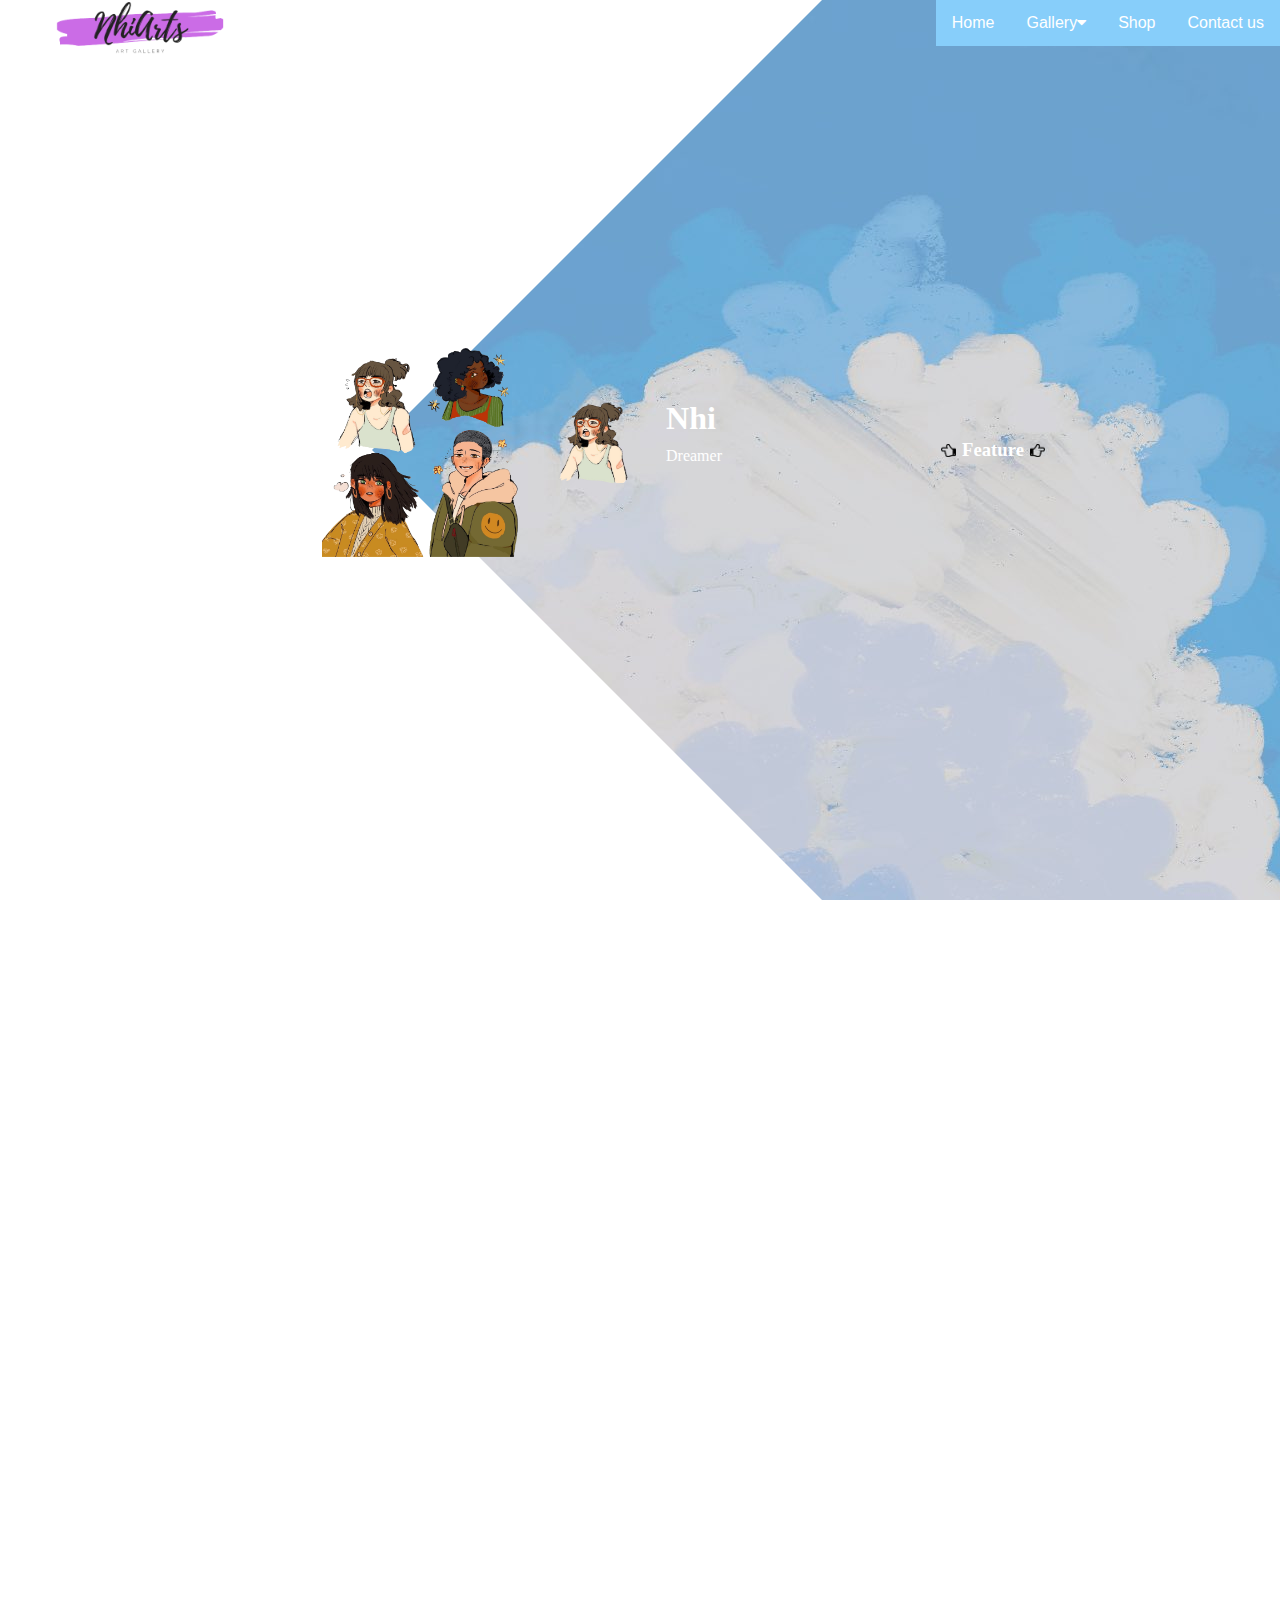
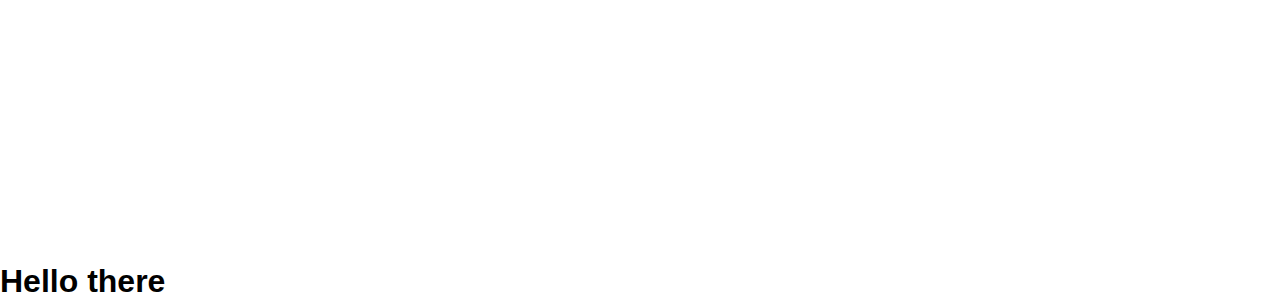
<file: index.html>
<!DOCTYPE html>
<html lang="en">
<head>
    <!--Using Unicode set-->
    <meta charset="UTF-8">
    <!--Fit with any browser -->
    <meta name = "viewport" content = "width=device-width, initial-scale=1.0">
    <title>Nhi Arts</title>
    <link rel="stylesheet" href="https://cdnjs.cloudflare.com/ajax/libs/font-awesome/4.7.0/css/font-awesome.min.css">
    <link rel ="stylesheet" href="style.css">
</head>
<body>
<div class="main">
        <div class = "logo">
            <img class="image" src="images/Logo.png">
        </div>    
    
        <div class="navbar">
            <a href="#contact">Contact us</a>
            <div class="nav">
                <button class="sub-nav">Shop </button>
                <div class="sub-nav-content">
                    <a href="#company">T-shirts</a>
                    <a href="#team">Hats</a>
                    <a href="#careers">Cups</a>
                </div>
            </div>
            <div class="nav">
                <button class="sub-nav">Gallery<i class="fa fa-caret-down"></i></button>
                <div class="sub-nav-content">
                    <a href="#portrait">Portraits</a>
                    <a href="#story">Nhi's Stories</a>
                    <a href="#scene">Nhi's Scenes</a>
                </div>
            </div>
            <a href="#home">Home</a>
        </div>
    <div class="information">
        <nav>
            <div class="overlay">
            </div>
        </nav>
        <img src="images/Group.png" class="group">
        <div id="circle">
            <div class="feature one">
                <img src="images/1.png";>
                <div>
                    <h1>Nhi</h1>
                    <p>Dreamer</p>
                </div>
            </div>
            <div class="feature two">
                <img src="images/2.png";>
                <div>
                    <h1>Friend one</h1>
                    <p>Unknown</p>
                </div>
            </div>
            <div class="feature three">
                <img src="images/3.png";>
                <div>
                    <h1>Friend two</h1>
                    <p>Unknown</p>
                </div>
            </div>
            <div class="feature four">
                <img src="images/4.png";>
                <div>
                    <h1>Friend four</h1>
                    <p>Unknown</p>
                </div>
            </div>
        </div>
    </div>

    <div class="controls">
        <img src="images/right.png" id="rightButton">
        <h3>Feature</h3>
        <img src="images/left.png" id="leftButton">
    </div>

    <div class="Gallery">
        <h1>Hello there</h1>
    </div>

    <script>
        var rightButton = document.getElementById("rightButton");
        var leftButton = document.getElementById("leftButton");
        var rotateValue = circle.style.transform;
        var rotateSum;
        rightButton.onclick = function (){
            rotateSum = rotateValue + "rotate(90deg)";
            circle.style.transform = rotateSum;
            rotateValue = rotateSum;
        }
        leftButton.onclick = function () {
            rotateSum = rotateValue + "rotate(-90deg)"
            circle.style.transform = rotateSum;
            rotateValue = rotateSum;
        }
    </script>
</div>
</body>
</html>
</file>
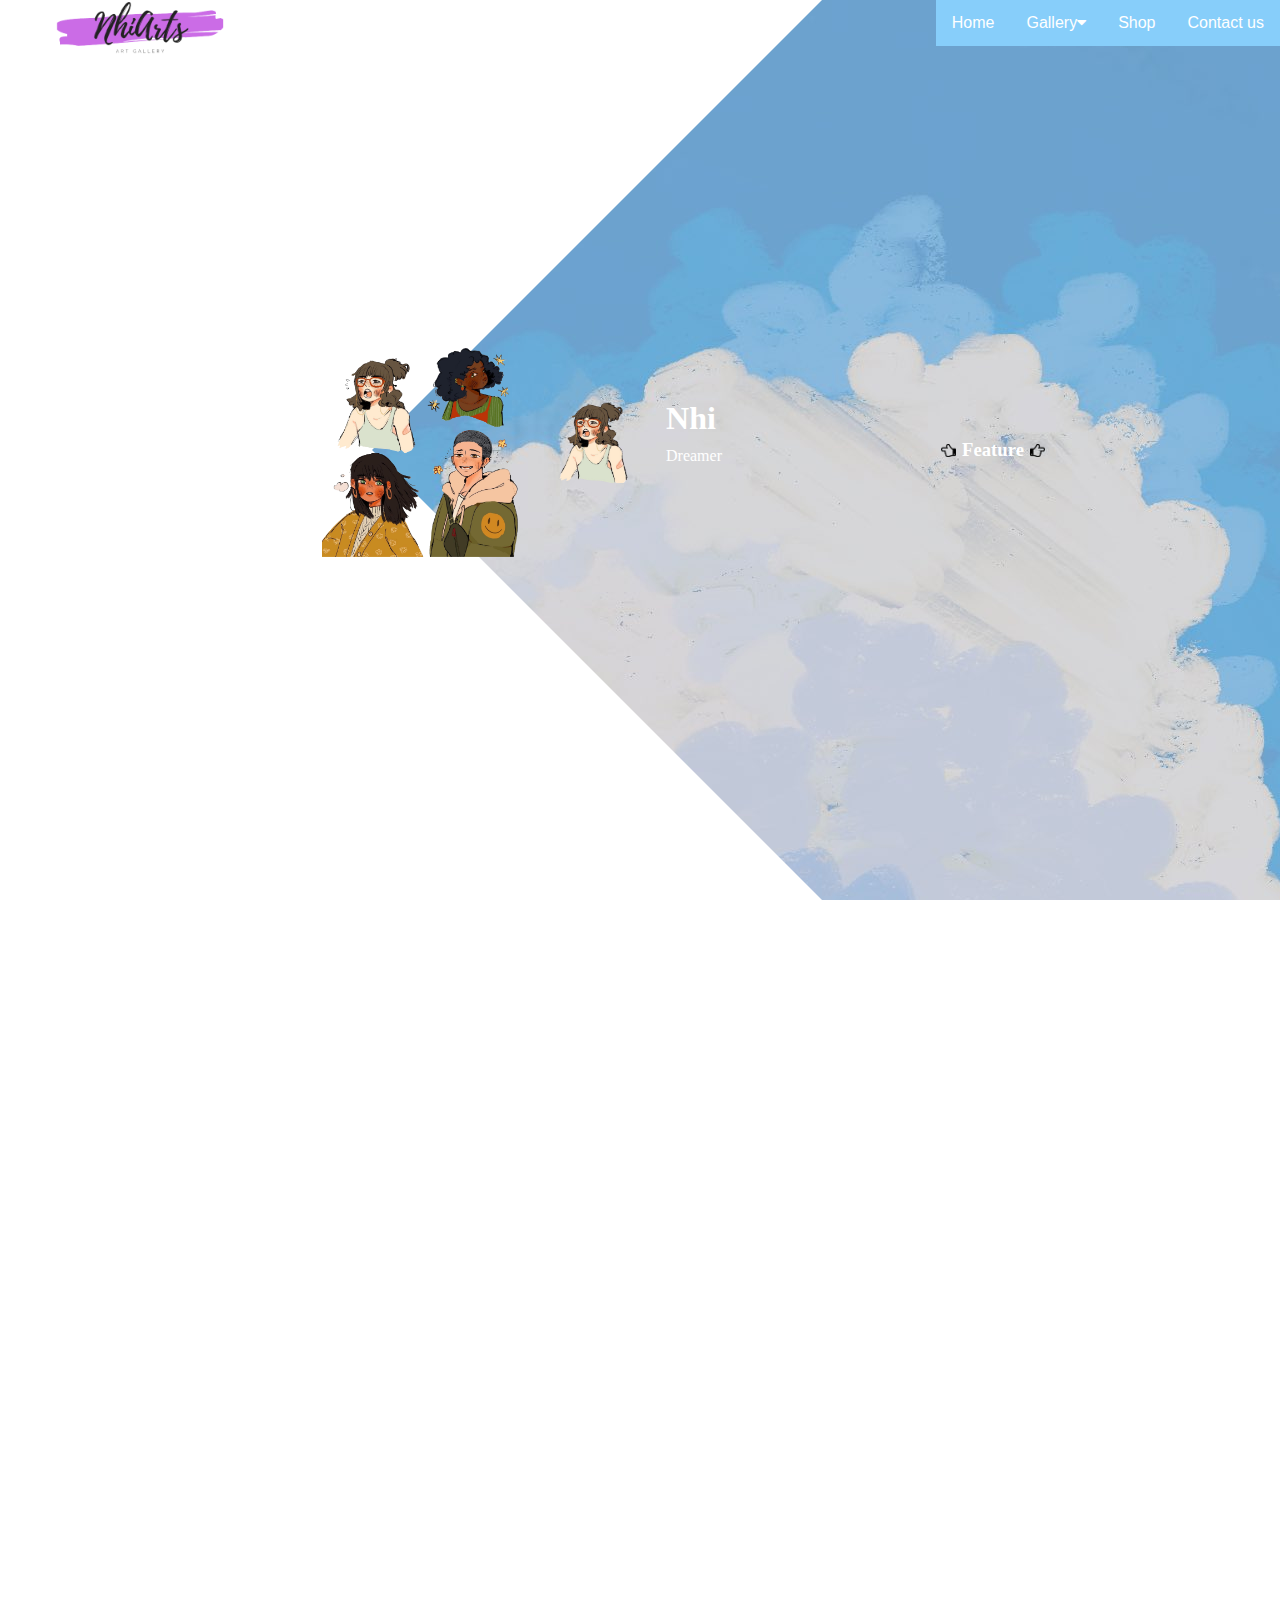
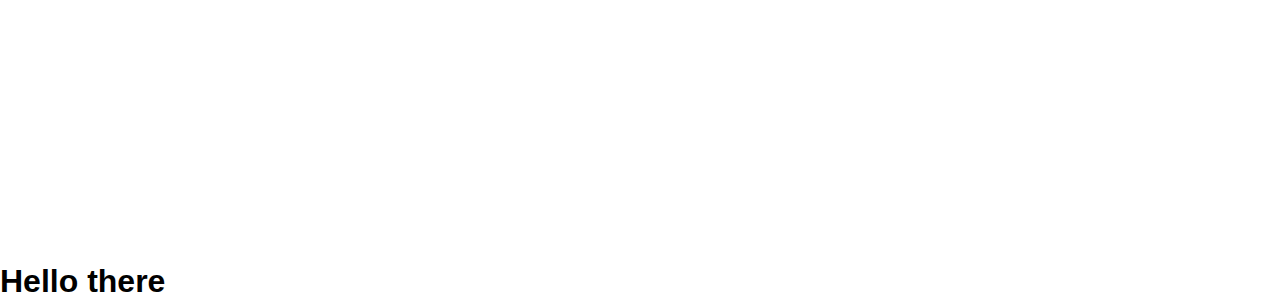
<file: File.html>
<!DOCTYPE html>
<html lang="en">
<head>
    <!--Using Unicode set-->
    <meta charset="UTF-8">
    <!--Fit with any browser -->
    <meta name = "viewport" content = "width=device-width, initial-scale=1.0">
    <title>Nhi Arts</title>
    <link rel="stylesheet" href="https://cdnjs.cloudflare.com/ajax/libs/font-awesome/4.7.0/css/font-awesome.min.css">
    <link rel ="stylesheet" href="style.css">
</head>
<body>
<div class="main">
        <div class = "logo">
            <img class="image" src="images/Logo.png">
        </div>    
    
        <div class="navbar">
            <a href="#contact">Contact us</a>
            <div class="nav">
                <button class="sub-nav">Shop </button>
                <div class="sub-nav-content">
                    <a href="#company">T-shirts</a>
                    <a href="#team">Hats</a>
                    <a href="#careers">Cups</a>
                </div>
            </div>
            <div class="nav">
                <button class="sub-nav">Gallery<i class="fa fa-caret-down"></i></button>
                <div class="sub-nav-content">
                    <a href="#portrait">Portraits</a>
                    <a href="#story">Nhi's Stories</a>
                    <a href="#scene">Nhi's Scenes</a>
                </div>
            </div>
            <a href="#home">Home</a>
        </div>
    <div class="information">
        <nav>
            <div class="overlay">
            </div>
        </nav>
        <img src="images/Group.png" class="group">
        <div id="circle">
            <div class="feature one">
                <img src="images/1.png";>
                <div>
                    <h1>Nhi</h1>
                    <p>Dreamer</p>
                </div>
            </div>
            <div class="feature two">
                <img src="images/2.png";>
                <div>
                    <h1>Friend one</h1>
                    <p>Unknown</p>
                </div>
            </div>
            <div class="feature three">
                <img src="images/3.png";>
                <div>
                    <h1>Friend two</h1>
                    <p>Unknown</p>
                </div>
            </div>
            <div class="feature four">
                <img src="images/4.png";>
                <div>
                    <h1>Friend four</h1>
                    <p>Unknown</p>
                </div>
            </div>
        </div>
    </div>

    <div class="controls">
        <img src="images/right.png" id="rightButton">
        <h3>Feature</h3>
        <img src="images/left.png" id="leftButton">
    </div>

    <div class="Gallery">
        <h1>Hello there</h1>
    </div>

    <script>
        var rightButton = document.getElementById("rightButton");
        var leftButton = document.getElementById("leftButton");
        var rotateValue = circle.style.transform;
        var rotateSum;
        rightButton.onclick = function (){
            rotateSum = rotateValue + "rotate(90deg)";
            circle.style.transform = rotateSum;
            rotateValue = rotateSum;
        }
        leftButton.onclick = function () {
            rotateSum = rotateValue + "rotate(-90deg)"
            circle.style.transform = rotateSum;
            rotateValue = rotateSum;
        }
    </script>
</div>
</body>
</html>
</file>
<file: style.css>
*{
    margin: 0;
    padding: 0;
    font-family: sans-serif;
}
.main{
    width: 100%;
    height: 100vh;
    overflow:hidden;
    background-image: url("images/sky.png");
}
.logo{
    top: -70px;
    left: 40px;
    position: fixed;
    z-index: 2;
}
.logo img{
    width: 200px;
}
.navbar{
    overflow: hidden;
    background-color: lightskyblue;
    position: fixed;
    right: 0;
    z-index: 2;
}
.navbar a{
    float: right;
    font-size: 16px;
    color: white;
    text-align: center;
    padding: 14px 16px;
    text-decoration: none;
}
.nav{
    float: right;
    overflow: hidden;
}
.nav .sub-nav {
    font-size: 16px;
    border: none;
    outline: none;
    color: white;
    padding: 14px 16px;
    background-color: inherit;
    font-family: inherit;
    margin: 0;
}
.navbar a:hover, .nav:hover .sub-nav {
    background-color: deepskyblue;
    color: black;
}

.sub-nav-content {
    display: none;
    position: fixed;
    right: 0;
    background-color: lightskyblue;
    width: auto;
    z-index: 1;
}

.sub-nav-content a {
    float: right;
    color: white;
    text-decoration: none;
}

.sub-nav-content a:hover{
    background-color: deepskyblue;
    color:black;
}

.nav:hover .sub-nav-content {
    display: block;
}

.information{
    width: 1000px;
    height: 1000px;
    position: absolute;
    top: 50%;
    left: -10%;
    transform: translateY(-50%);
}
#circle{
    width: 1000px;
    height: 1000px;
    position: absolute;
    top: 0;
    left: 0;
    border-radius: 50%;
    transform: rotate(0deg);
    transition: 1s;
    /*background: #ffffff;*/
}
.feature img{
    width:80px
}
.feature{
    position: absolute;
    display: flex;
    color: white;
}
.feature div{
    margin-left: 30px;
}
.feature div h1{
    font-family: "Curlz MT";
}
.feature div p{
    margin-top: 10px;
    font-family: "Curlz MT";
}
.one{
    top: 450px;
    right: 150px;
}
.two{
    top: 150px;
    left: 375px;
    transform: rotate(-90deg);

}
.three{
    bottom: 450px;
    left: 50px;
    transform: rotate(-180deg);

}
.four{
    bottom: 150px;
    right: 350px;
    transform: rotate(-270deg);
}
.group{
    width: 200px;
    position: absolute;
    top: 50%;
    left:45%;
    transform: translateY(-50%);
    z-index: 1;
}
.controls{
    position: absolute;
    right: 20%;
    top: 50%;
    transform: translateY(-50%);
    text-align: center;
}
.controls h3{
    margin: 15px 0;
    color: #fff;
    font-family: "Curlz MT";

}
#rightButton {
    width: 15px;
    top: 38%;
    left: 110%;
    position: fixed;
    cursor: pointer;

}
#leftButton {
    width: 15px;
    top: 38%;
    right: 110%;
    position: fixed;
    cursor: pointer;
}
.overlay{
    width: 0;
    height: 0;
    border-top: 500px solid #ffffff;
    border-right: 500px solid transparent;
    border-bottom: 500px solid #ffffff;
    border-left: 500px solid #ffffff;
    position: relative;
    z-index: 1;
}
.Gallery{
    position: absolute;
    z-index:2;
    bottom: -1000px;
}

.Gallery h1{
    color: black;
}
</file>
